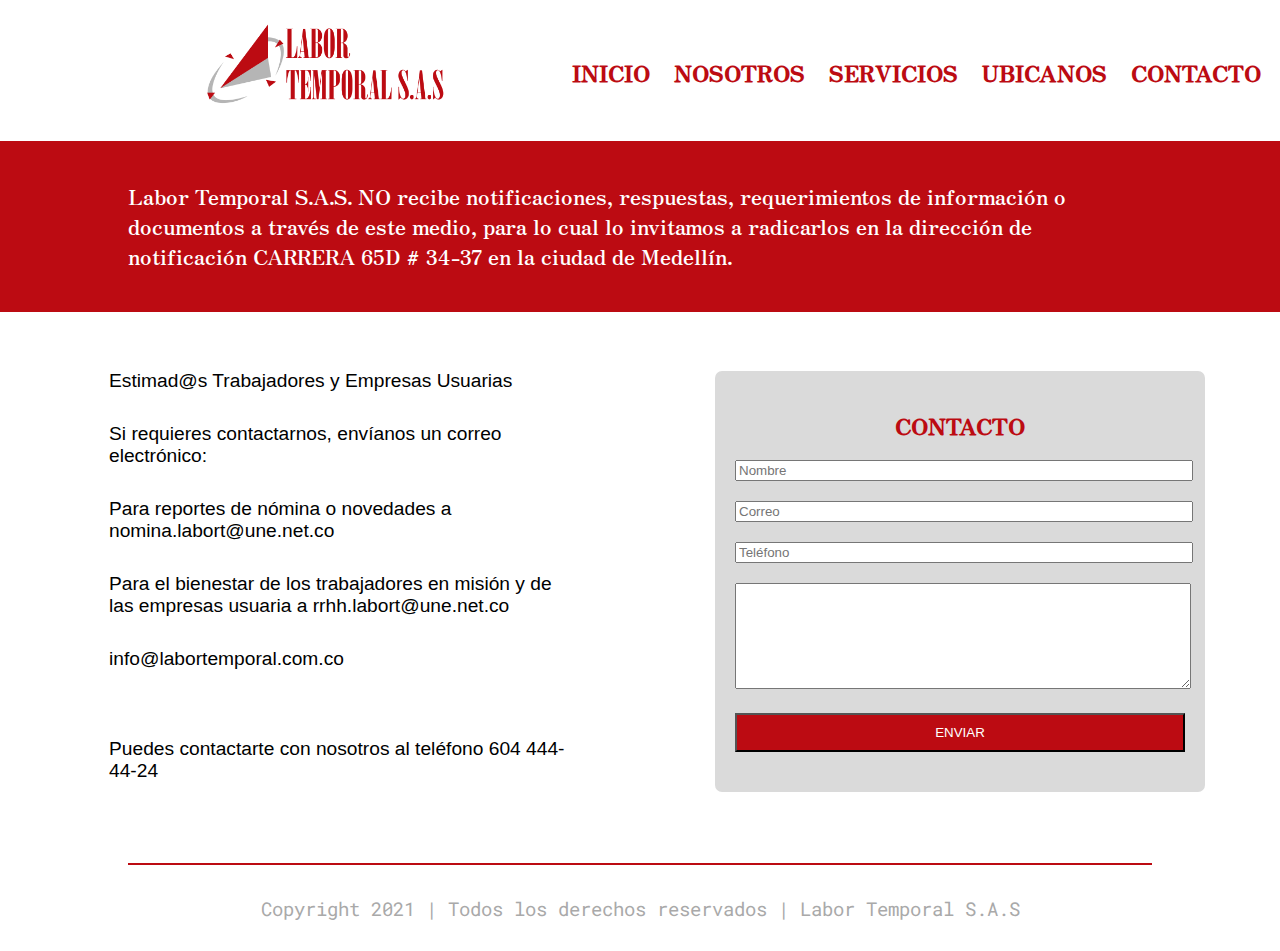
<file: contacto.html>
<!DOCTYPE html>
<html lang="en">
<head>
    <meta charset="UTF-8">
    <meta http-equiv="X-UA-Compatible" content="IE=edge">
    <meta name="viewport" content="width=device-width, initial-scale=1.0">
    <title>Inicio</title>
    <link rel="stylesheet" href="css/estilocontacto.css">
</head>

<body>
    <header>

        <div class="logo">
            <img src="./imagenes/logo.png" alt="">
        </div>
        
        <div class="menu">
                <nav>
                    <ul>                 
                         <li class="item"><a href="index.html"><strong>INICIO</strong></a></li>
                        <li class="item"><a href="nosotros.html"><strong>NOSOTROS</strong></a></li>
                        <li class="item"><a href="servicios.html"><strong>SERVICIOS</strong></a></li>
                        <li class="item"><a href="ubicanos.html"><strong>UBICANOS</strong></a></li>
                        <li class="item"><a href="contacto.html"><strong>CONTACTO</strong></a></li>
                        
                        
                        
                    </ul>
                </nav>
         </div>   
        
      </header>
  

  <main>
      <div class="banner" >
        <p>​Labor Temporal S.A.S. NO recibe notificaciones, respuestas, requerimientos de información o documentos a través de este medio, para lo cual lo invitamos a radicarlos en la dirección de notificación CARRERA 65D # 34-37 en la ciudad de Medellín.</p>

      </div>
      <div class="col-1" >
          
          <p>Estimad@s Trabajadores y Empresas Usuarias</p>
           <p>Si requieres contactarnos, envíanos un correo electrónico:</p> 
           <p>Para reportes de nómina o novedades a nomina.labort@une.net.co</p> 
           <p>Para el bienestar de los trabajadores en misión y de las empresas usuaria a rrhh.labort@une.net.co</p> 
           <p>info@labortemporal.com.co</p> ​
            <p>Puedes contactarte con nosotros al teléfono 604 444-44-24</p>
            
      </div>
      <div class="col-2" >
        <form action="enviar.php" method="post">
            <h2>CONTACTO</h2>
            <input type="text" name="nombre" placeholder="Nombre" required>
            <input type="text" name="correo" placeholder="Correo" required>
            <input type="text" name="telefono" placeholder="Teléfono" required>
            <textarea name="mensaje" placeholder="Escriba aquí su mensaje" required>
            </textarea>
            <input type="submit" value="ENVIAR" id="boton">
        </form>
      </div>
     
  </main>
  <footer>
    <div>
        <span>Copyright 2021 | Todos los derechos reservados | Labor Temporal S.A.S</span>
    </div>
</footer>
</body>
</html>
</file>
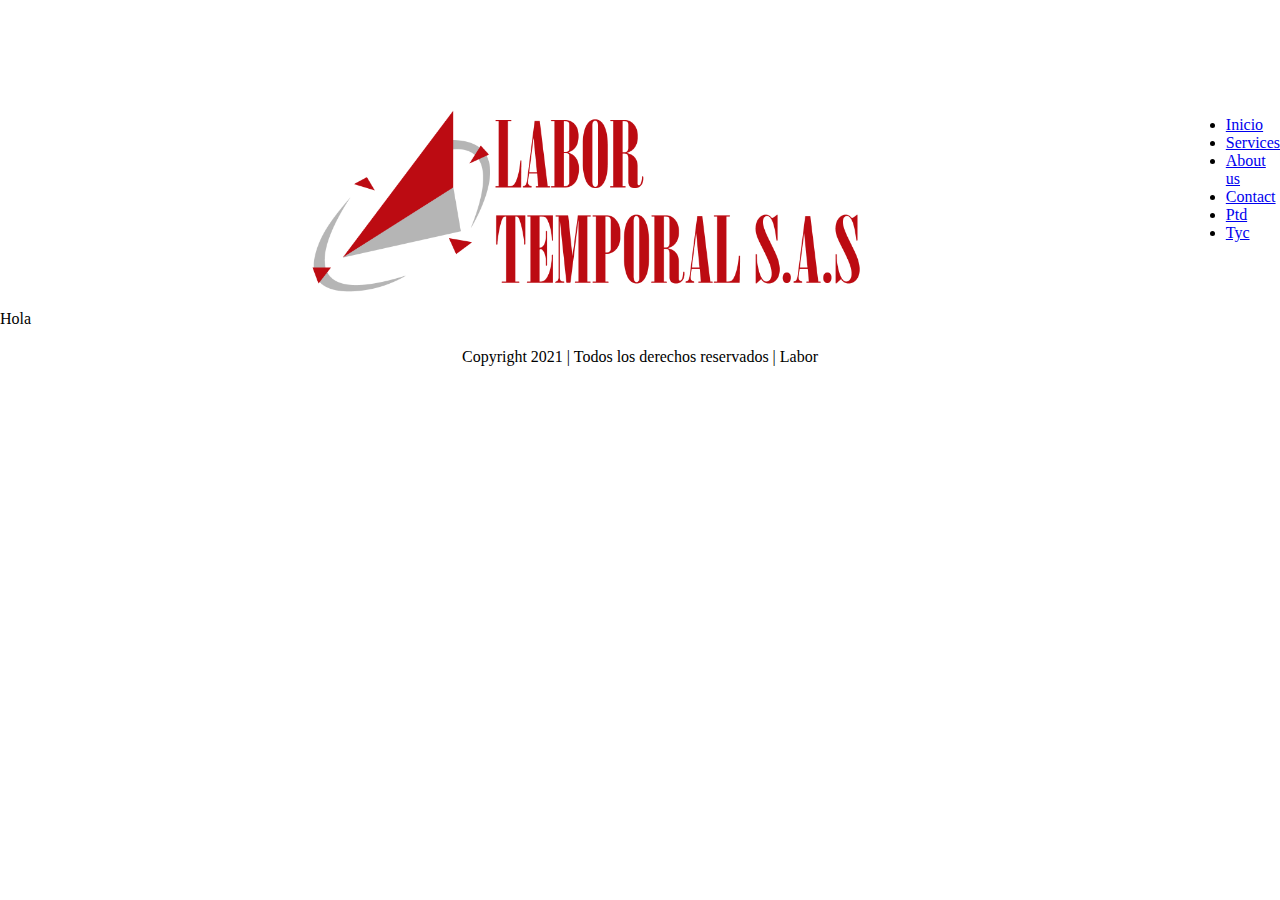
<file: Servicios.html>
<!DOCTYPE html>
<html lang="en">
<head>
    <meta charset="UTF-8">
    <meta http-equiv="X-UA-Compatible" content="IE=edge">
    <meta name="viewport" content="width=device-width, initial-scale=1.0">
    <title>Inicio</title>
    <link rel="stylesheet" href="css/estiloindex.css">
</head>

<body>
   <header>
    <div class="container">
        <div class="content-img">
            <img src="./imagenes/logo.png" alt="">
        </div>
        <div class="content-nav">
            <nav>
                <ul>
                    <li><a href="index.html">Inicio</a></li>
                    <li><a href="services.html">Services</a></li>
                    <li><a href="aboutus.html">About us</a></li>
                    <li><a href="contact.html">Contact</a></li>
                    <li><a href="ptd.html">Ptd</a></li>
                    <li><a href="tyc.html">Tyc</a></li>
                </ul>
            </nav>
        </div>
        <div class="content-logs">
            <div>
                <a href="#">
                    <svg xmlns="http://www.w3.org/2000/svg" fill="none" viewBox="0 0 24 24" stroke="currentColor">
                        <path stroke-linecap="round" stroke-linejoin="round" stroke-width="2" d="M16 11V7a4 4 0 00-8 0v4M5 9h14l1 12H4L5 9z" />
                    </svg>
                </a>
            </div>
            <div>
                <a href="#">
                    <svg xmlns="http://www.w3.org/2000/svg" fill="none" viewBox="0 0 24 24" stroke="currentColor">
                        <path stroke-linecap="round" stroke-linejoin="round" stroke-width="2" d="M16 7a4 4 0 11-8 0 4 4 0 018 0zM12 14a7 7 0 00-7 7h14a7 7 0 00-7-7z" />
                    </svg>
                </a>
            </div>
        </div>
    </div>
  </header>
  
</header>
  <main>
      Hola
  </main>
  <footer>
    <div>
        <span>Copyright 2021 | Todos los derechos reservados | Labor </span>
    </div>
</footer>
</body>
</html>
</file>
<file: css/estilocontacto.css>
@import url('https://fonts.googleapis.com/css2?family=PT+Sans&family=Roboto+Mono&display=swap');
/* font-family: 'PT Sans', sans-serif;
font-family: 'Roboto Mono', monospace; */
/* Estructura básica */

@import url('https://fonts.googleapis.com/css2?family=Zen+Antique&display=swap');
body{
    margin: 0%;
   
}
header{
    width: 100%;
    display: flex;
    margin-top: 50px;
    
    margin: 0%;
    background: rgba(255, 255, 255, 0.7);
}
.menu{
    width: 60%;
    display: flex;
    padding-top: 40px;
}
.menu nav ul li{
    display: inline-block;
    list-style: none;
    padding-left: 20px;

}
.menu nav ul li a{
    text-decoration: none;
   font-family: 'Zen Antique', serif; 
   font-size: 1.4em;
   color: #bc0b12;
    
}
.logo{
    width: 40%;
    display: flex;
    padding-top: 20px;
    
}

.logo img{
    padding-left: 200px;
    width: 50%;
    
}

.row{
    width: 100%;
    float: left;
    display: flex;
    
    padding-top: 3%;
}
main{
    width: 100%;
    padding-top: 30px;
}
.col-1{
    width: 50%;
    float: left;
    padding-left: 50px;
    box-sizing: border-box;
    padding-top: 3%;
   
}
.col-2{
    width: 50%;
    float: right;
    padding-top: 3%;
}
form{
    width: 450px;
    margin: auto;
    background-color: rgb(218, 218, 218);
    padding: 20px;
    border-radius: 7px;
    margin-top: 20px;

}

h2{
    text-align: center;
    color: #bc0b12;
    font-family: 'Zen Antique', serif; 
   font-size: 1.4em;
}
input, textarea{
    width: 100%;
    margin-bottom: 20px;
}

.row1{
   display: flex;
    width: 100%;
    background-color: #bc0b12;
    
    
}

.iframe{
    padding-right: 10%;
    object-fit: cover;
}
.ul{
    padding-left: 10%;
}

.row section ul li{
    font-size: 1.5em;
    font-family: 'M PLUS 1p', sans-serif;
    list-style: none;
    padding-left: 10%;
}
#direccion{
    text-align: center;
    font-size: 1.5em;
    font-family: 'M PLUS 1p', sans-serif;
    list-style: none;
    padding-top: 3%;
    color: white;
}
.banner{
    width: 100%;
    background-color: #bc0b12 ;
    font-size: 1.3em;
    font-family: 'Zen Antique', serif;
    padding-top: 20px;
    padding-bottom: 20px;
}

main .banner p{
    color: white;
    padding-left: 10%;
    padding-right: 10%;
}
main .col-1 p{
    padding: 10%;
    padding-top: 0%;
    padding-bottom: 2%;
    text-align: left;
    font-size: 1.2em;
    font-family: 'M PLUS 1p', sans-serif;
}
h1{
    padding-left: 10%;
    color: #bc0b12;
    font-size: 1.3em;
    font-family: 'Zen Antique', serif;

}
textarea{
    min-height: 100px;
}


footer{
    width: 100%;
    display: flex;
    justify-content: center;
    align-items: center;
    
    margin-top: 60px;
    padding-top: 50px;
}
#boton{
    background-color: #bc0b12 ;
    color: white;
    padding-top: 10px;
    padding-bottom: 10px;
}

footer div{
    width: 80%;
    display: flex;
    justify-content: center;
    align-items: center;
}

footer div span{
    width: 100%;
    color: darkgray;
    font-family: 'Roboto Mono', monospace;
    font-size: 1.2em;
    text-align: center;
    border-top: solid 2px #bc0b12;
    padding-top: 3%;
    padding-bottom: 3%;
}
.slider{
    width: 100%;
    margin: 0%;
    overflow:hidden;
    height: 500px;
    padding-bottom: 5%
    ;
}
.slider ul{
   display: flex;
   padding: 0%;
   width: 400%;
   animation:  cambio 20s infinite;
}

.slider li{
    width: 100%;
    list-style: none;
}
.slider img{
    width: 100%;
    height: auto;

    
}
@supports(object-fit: cover){
    .slider img{
      height: 50%;
      object-fit: cover;
      object-position: center;
    }
}

@keyframes cambio{
    0% { margin-left: 0;}
    20% {margin-left: 0;}

    25%{margin-left: -100%;}
    45%{margin-left: -100%;}

    50%{margin-left: -200%;}
    70%{margin-left: -200%;}

    75%{margin-left: -300%;}
    100%{margin-left: -300%;}
}
</file>
<file: css/estiloindex.css>
@import url('https://fonts.googleapis.com/css2?family=M+PLUS+1p&display=swap');
/* font-family: 'PT Sans', sans-serif;
font-family: 'Roboto Mono', monospace; */
/* Estructura básica */
@import url('https://fonts.googleapis.com/css2?family=Cormorant+Upright&display=swap');
@import url('https://fonts.googleapis.com/css2?family=Zen+Antique&display=swap');

body{
    
    margin: 0px;
    padding: 0px;
}

/* Estilos de la etiqueta header */

body header{
    width: 100%;
    display: flex;
    justify-content: center;
    
}

body header .container{
    width: 100%;
    display: flex;
    justify-content: center;
    flex-direction: row;
   margin-top: 100px;
   
}

/* Tres secciones del header */

/* Sección 1 */
body header .container .content-img{
    width: 100%;
    display: flex;
    justify-content: center;
    align-items: center;
    
}

body header .container .content-img img{
    width: 50%;
}


 body main section .col-2{
    width: 80%;
    
    justify-content: center;
    align-items: center;
    padding-left: 10%;
    
    
   
}
body main section .col-1{
    width: 10%;
}




p{
    font-size: 1.5em;
    font-family: 'M PLUS 1p', sans-serif;
    padding: 30px 50px 30px 40px;
   
}


body main section .col-2 nav ul li{
    list-style: none;
    padding: 10px 40px 10px 10px;
    
    border-radius: 20px 20px 20px 20px ;
    margin-top: 10px;
    display: inline-block;
    width:auto;
    
    
    
}

body main section .col-2 nav ul li a{
    text-decoration: none;
    color: #bc0b12;
    font-size: 1.3em;
    font-family: 'Zen Antique', serif;
    letter-spacing: 1px;
    
    
}
body main section .col-2 nav ul li a:hover{
    background-color: white;
    padding: 10px;
    border-radius: 10px;
}


body main .col-2{
    width: 80%;
    float: left;
    
    text-align: center;
    
}
body main .col-3{
    width: 10%;
    float: right;
}


/* Estilos del footer */
footer{
    width: 100%;
    display: flex;
    justify-content: center;
    align-items: center;
    margin-top: 10px;
    padding-top: 10px;
    
    
    
    
}

footer .redes{
    width: 100%;
    justify-content: center;
    display: flex;
}
footer .redes ul li{
    display: inline;
    align-items: center;
    justify-content: center;

    
}

footer .redes ul li img{
    width: 50px;
    align-items: center;
    justify-content: center;
    
    
}
</file>
